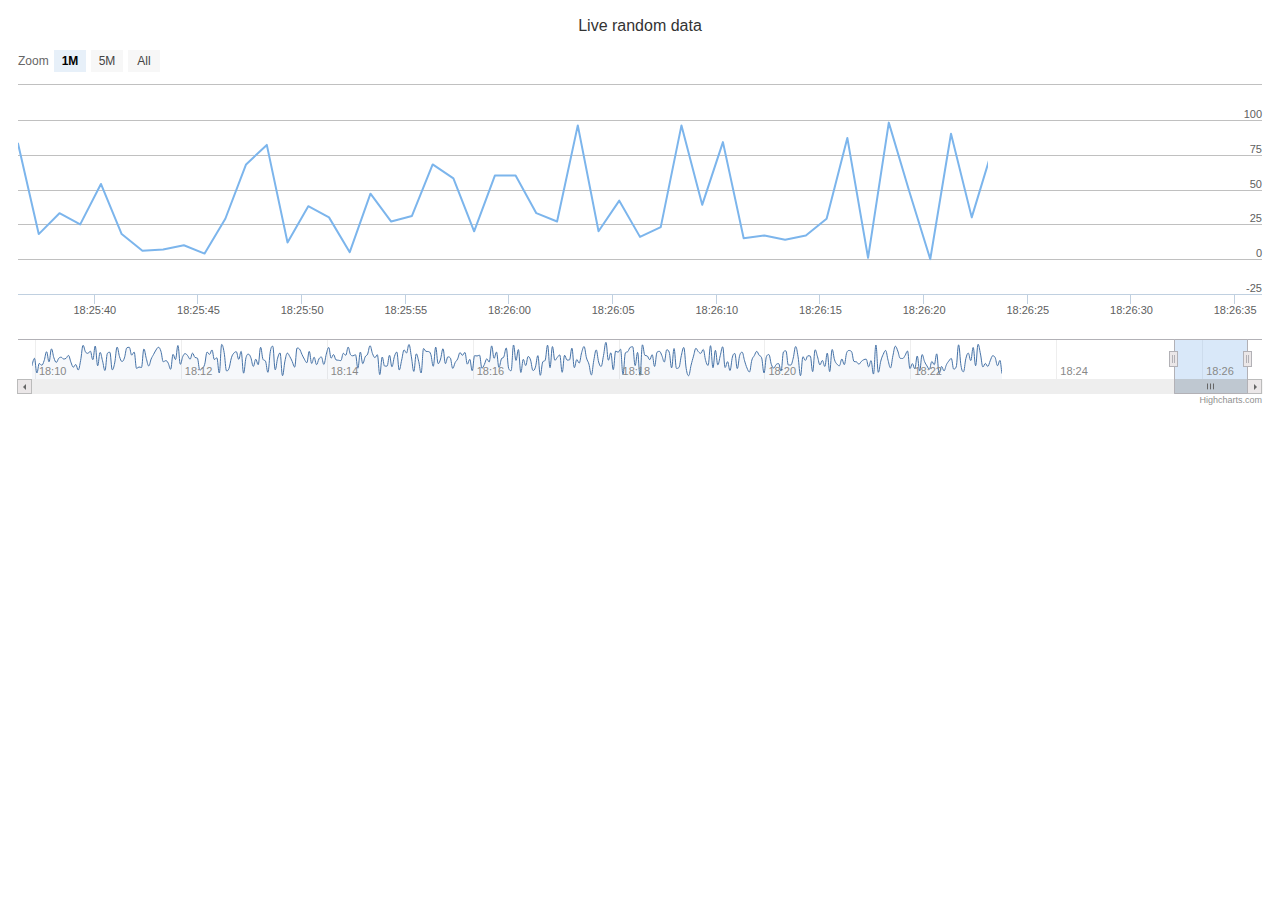
<file: web/examples/dynamic-update/index.htm>
<!DOCTYPE HTML>
<html>
	<head>
		<meta http-equiv="Content-Type" content="text/html; charset=utf-8">
		<title>Highstock Example</title>

		<script type="text/javascript" src="http://ajax.googleapis.com/ajax/libs/jquery/1.8.2/jquery.min.js"></script>
		<style type="text/css">
${demo.css}
		</style>
		<script type="text/javascript">
$(function () {

    Highcharts.setOptions({
        global : {
            useUTC : false
        }
    });

    // Create the chart
    $('#container').highcharts('StockChart', {
        chart : {
            events : {
                load : function () {

                    // set up the updating of the chart each second
                    var series = this.series[0];
                    setInterval(function () {
                        var x = (new Date()).getTime(), // current time
                            y = Math.round(Math.random() * 100);
                        series.addPoint([x, y], true, true);
                    }, 1000);
                }
            }
        },

        rangeSelector: {
            buttons: [{
                count: 1,
                type: 'minute',
                text: '1M'
            }, {
                count: 5,
                type: 'minute',
                text: '5M'
            }, {
                type: 'all',
                text: 'All'
            }],
            inputEnabled: false,
            selected: 0
        },

        title : {
            text : 'Live random data'
        },

        exporting: {
            enabled: false
        },

        series : [{
            name : 'Random data',
            data : (function () {
                // generate an array of random data
                var data = [], time = (new Date()).getTime(), i;

                for (i = -999; i <= 0; i += 1) {
                    data.push([
                        time + i * 1000,
                        Math.round(Math.random() * 100)
                    ]);
                }
                return data;
            }())
        }]
    });

});

		</script>
	</head>
	<body>
<script src="../../js/highstock.js"></script>
<script src="../../js/modules/exporting.js"></script>

<div id="container" style="height: 400px; min-width: 310px"></div>
	</body>
</html>
</file>
